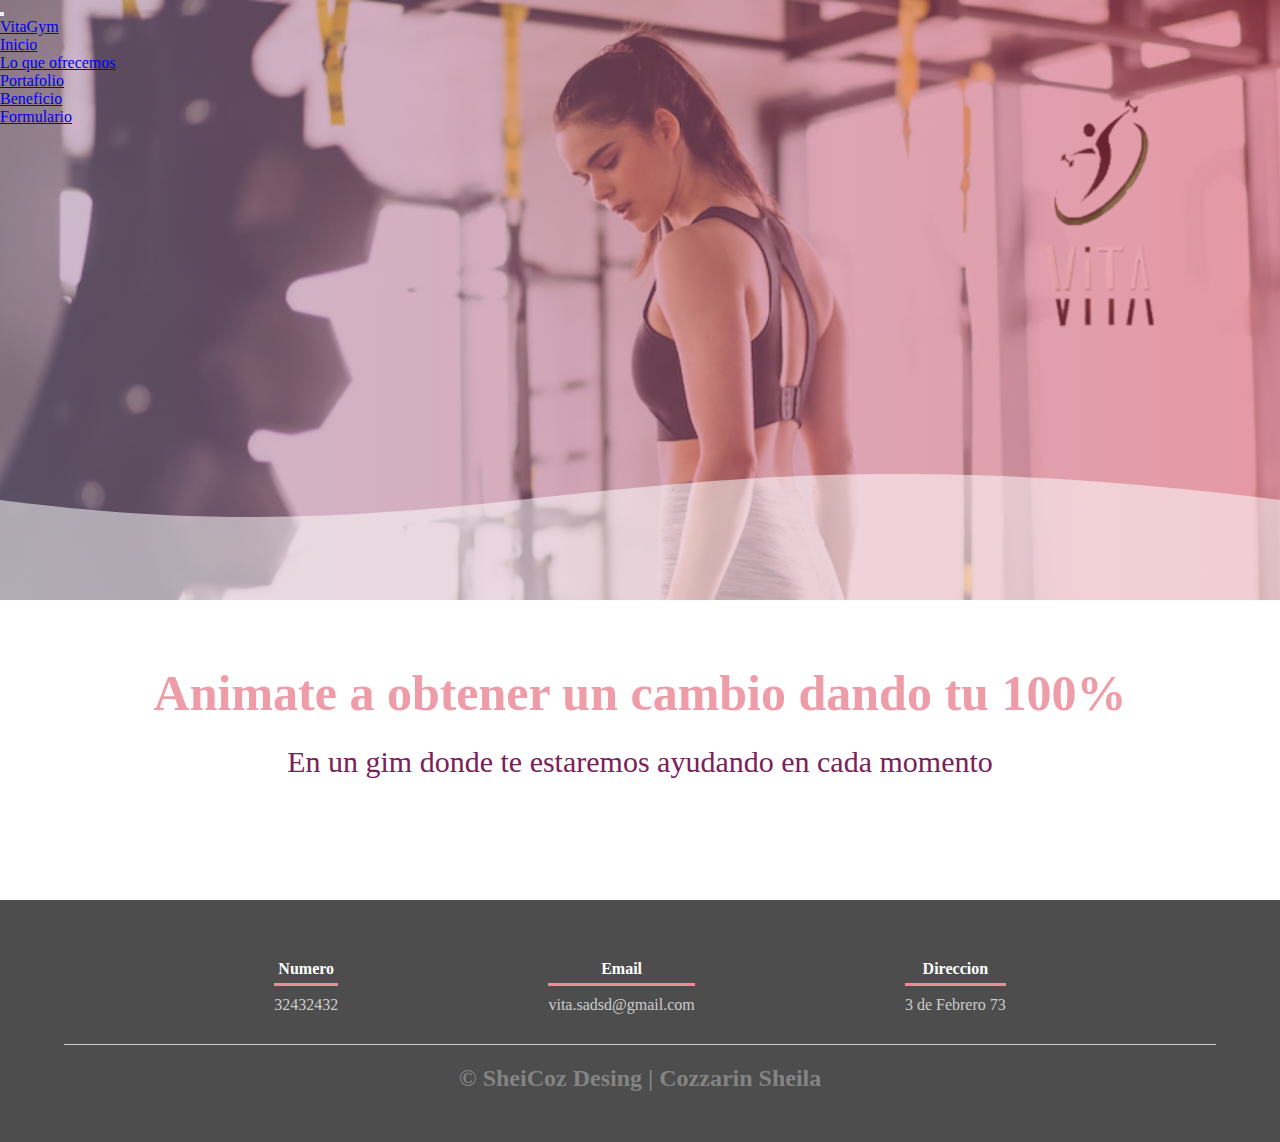
<file: index.html>
<!DOCTYPE html>
<html lang="es">
<head>
    <meta charset="UTF-8">
    <meta http-equiv="X-UA-Compatible" content="IE=edge">
    <meta name="viewport" content="width=device-width, initial-scale=1.0">
    <meta name="description" content="Gimnacio en Gualeguaychu, rutinas y entrenamiento personalizado">
    <title>Vita Gym</title>
    <link rel="shortcut icon" href="img/vitasolo.png" type="image/x-icon">
    <link rel="stylesheet" href="./css/style.css">
    <link href="https://cdn.jsdelivr.net/npm/bootstrap@5.1.3/dist/css/bootstrap.min.css" rel="stylesheet" integrity="sha384-1BmE4kWBq78iYhFldvKuhfTAU6auU8tT94WrHftjDbrCEXSU1oBoqyl2QvZ6jIW3" crossorigin="anonymous">
</head>
<body>
    <header>
      <nav class="navbar navbar-expand-lg navbar-light btn-lg">
            <div class="container-fluid">
              <button class="navbar-toggler" type="button" data-bs-toggle="collapse" data-bs-target="#navbarTogglerDemo01" aria-controls="navbarTogglerDemo01" aria-expanded="false" aria-label="Toggle navigation">
                <span class="navbar-toggler-icon"></span>
              </button>
              <div class="collapse navbar-collapse" id="navbarTogglerDemo01">
                <a class="navbar-brand" href="#">VitaGym</a>
                <ul class="navbar-nav me-auto mb-2 mb-lg-0">
                  <li class="nav-item">
                    <a class="nav-link active" aria-current="page" href="index.html">Inicio</a>
                  </li>
                  <li class="nav-item">
                    <a class="nav-link" href="./section/ofrecemos.html">Lo que ofrecemos</a>
                  </li>
                  <li class="nav-item">
                    <a class="nav-link" href="./section/portafolio.html">Portafolio</a>
                  </li>
                  <li class="nav-item">
                    <a class="nav-link" href="./section/beneficios.html">Beneficio</a>
                  </li>
                  <li class="nav-item">
                    <a class="nav-link" href="./section/formulario.html">Formulario</a>
                </ul>
              </div>
            </div>
          </nav>
        <div class="wave" style="height: 150px; overflow: hidden;" >
          <svg viewBox="0 0 500 150" preserveAspectRatio="none" style="height: 100%; width: 100%;">
          <path d="M0.00,49.99 C195.82,115.03 243.23,-32.96 500.00,49.99 L500.00,149.97 L0.00,149.97 Z" style="stroke: none; fill: rgba(255, 255, 255, 0.519);"></path>
        </svg></div>
    </header>
  <main>
  <div>
  <section class="texto-general" id="inicio">
      <h1>Animate a obtener un cambio dando tu 100%</h1>
      <h2>En un gim donde te estaremos ayudando en cada momento</h2>
  </section>
  </div>
  </main>
    <footer>
        <div class="contenedor-footer">
            <div class="content-foo">
                <h4>Numero</h4>
                <p>32432432</p>
            </div>
            <div class="content-foo">
                <h4>Email</h4>
                <p>vita.sadsd@gmail.com</p>
            </div>
            <div class="content-foo">
                <h4>Direccion</h4>
                <p>3 de Febrero 73</p>
            </div>
        </div>
        <h2 class="titulo-final">&copy; SheiCoz Desing | Cozzarin Sheila</h2>
    </footer>
    <script src="https://cdn.jsdelivr.net/npm/bootstrap@5.1.3/dist/js/bootstrap.bundle.min.js" integrity="sha384-ka7Sk0Gln4gmtz2MlQnikT1wXgYsOg+OMhuP+IlRH9sENBO0LRn5q+8nbTov4+1p" crossorigin="anonymous"></script>
</body>
</html>
</file>
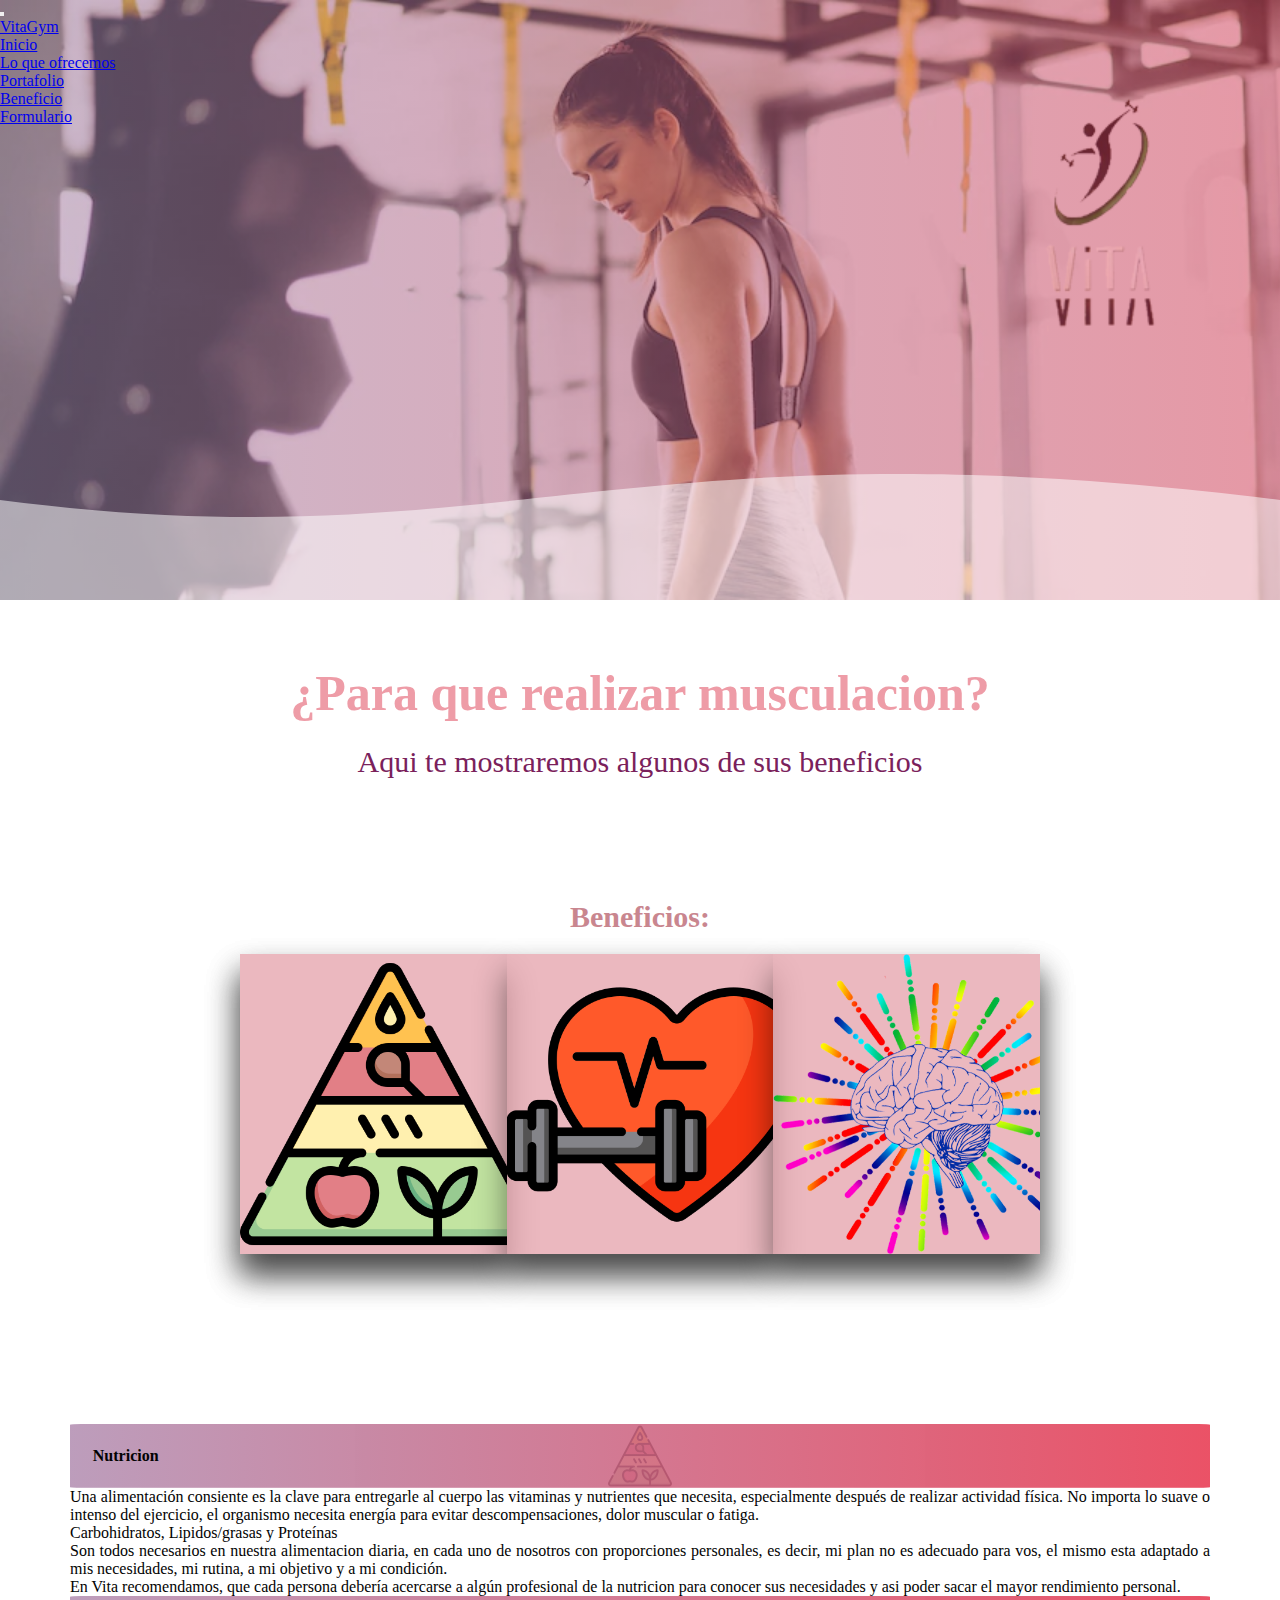
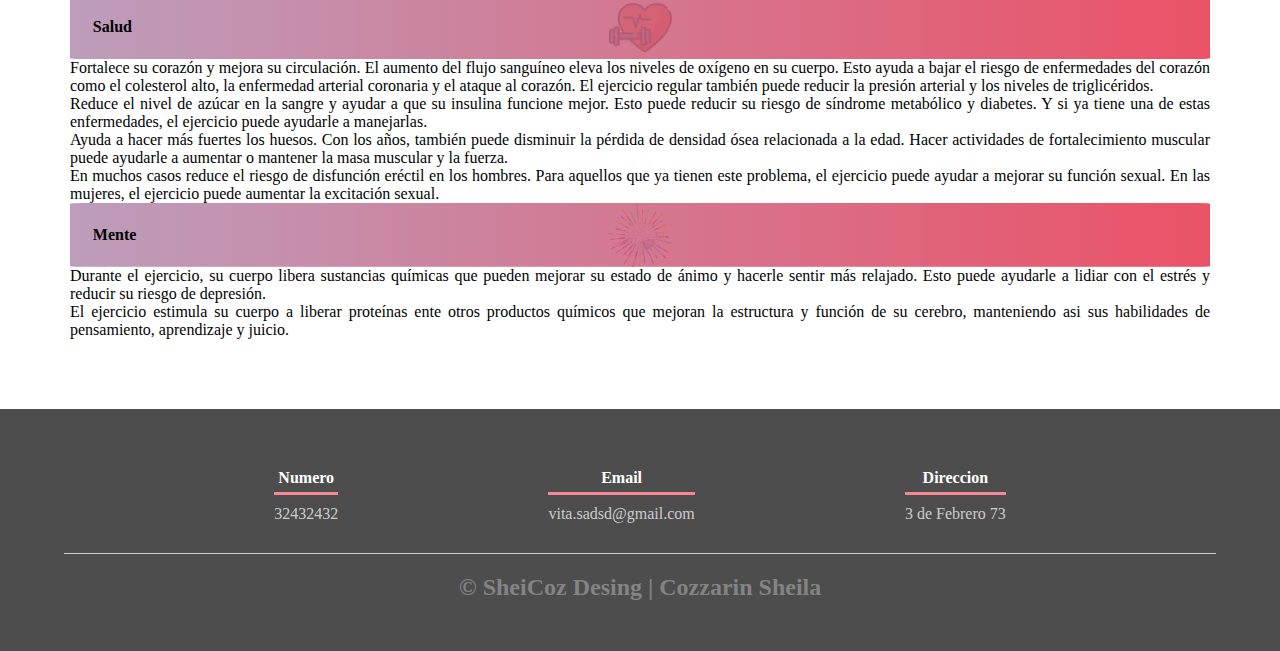
<file: section/beneficios.html>
<!DOCTYPE html>
<html lang="en">
    <head>
        <meta charset="UTF-8">
        <meta http-equiv="X-UA-Compatible" content="IE=edge">
        <meta name="viewport" content="width=device-width, initial-scale=1.0">
        <meta name="description" content="Gimnacio en Gualeguaychu, rutinas y entrenamiento personalizado">
        <title>Beneficio</title>
        <link rel="shortcut icon" href="../img/vitasolo.png" type="image/x-icon">
        <link rel="stylesheet" href="../css/style.css">
        <link href="https://cdn.jsdelivr.net/npm/bootstrap@5.1.3/dist/css/bootstrap.min.css" rel="stylesheet" integrity="sha384-1BmE4kWBq78iYhFldvKuhfTAU6auU8tT94WrHftjDbrCEXSU1oBoqyl2QvZ6jIW3" crossorigin="anonymous">
    </head>
    
<body>
    <header>
      <nav class="navbar navbar-expand-lg navbar-light btn-lg">
            <div class="container-fluid">
              <button class="navbar-toggler" type="button" data-bs-toggle="collapse" data-bs-target="#navbarTogglerDemo01" aria-controls="navbarTogglerDemo01" aria-expanded="false" aria-label="Toggle navigation">
                <span class="navbar-toggler-icon"></span>
              </button>
              <div class="collapse navbar-collapse" id="navbarTogglerDemo01">
                <a class="navbar-brand" href="#">VitaGym</a>
                <ul class="navbar-nav me-auto mb-2 mb-lg-0">
                  <li class="nav-item">
                    <a class="nav-link active" aria-current="page" href="../index.html">Inicio</a>
                  </li>
                  <li class="nav-item">
                    <a class="nav-link" href="./ofrecemos.html">Lo que ofrecemos</a>
                  </li>
                  <li class="nav-item">
                    <a class="nav-link" href="./portafolio.html">Portafolio</a>
                  </li>
                  <li class="nav-item">
                    <a class="nav-link" href="beneficios.html">Beneficio</a>
                  </li>
                  <li class="nav-item">
                    <a class="nav-link" href="./formulario.html">Formulario</a>
                </ul>
              </div>
            </div>
          </nav>
          <div class="wave" style="height: 150px; overflow: hidden;" >
            <svg viewBox="0 0 500 150" preserveAspectRatio="none" style="height: 100%; width: 100%;">
            <path d="M0.00,49.99 C195.82,115.03 243.23,-32.96 500.00,49.99 L500.00,149.97 L0.00,149.97 Z" style="stroke: none; fill: rgba(255, 255, 255, 0.519);"></path>
            </svg></div>
    </header>
    <main>
      <div>
        <section class="texto-general" id="inicio">
          <h1>¿Para que realizar musculacion?</h1>
          <h2>Aqui te mostraremos algunos de sus beneficios</h2>
      </div>
      </section>
      <div class="beneficios">
        <h2 class="titulo">Beneficios:</h2>
      </div>
      <div class="accordion">
          <div class="box a3">
              <div class="image_3">
                  <div class="texto">
                      <p><b>Nutrirse es importante</b><br>¡Mas si entrenamos!<p>
                      <a href="#nutricion">Click aqui, para mas info</a>
                  </div>
              </div>
          </div>
          <div class="box a4">
              <div class="image_4">
                  <div class="texto">
                      <p><b>Cuida tu salud</b><br>Haciendo ejercicio</p>
                      <a href="#salud">Click aqui, para mas info</a>
                  </div>
              </div>
          </div>
          <div class="box a5">
              <div class="image_5">
                  <div class="texto">
                      <p><b>¡Entrenar puede beneficiar a su salud mental!</b></p>
                      <a href="#mente">Click aqui, para mas info</a>
                  </div>
              </div>
          </div>
      </div>
    <section class="beneficio-content">
      <div  class="beneficio-content-div">
        <h4 class="nutricion" id="nutricion">Nutricion</h4>
      <ul>
      <li>Una alimentación consiente es la clave para entregarle al cuerpo las vitaminas y nutrientes que necesita, especialmente después de realizar actividad física. No importa lo suave o intenso del ejercicio, el organismo necesita energía para evitar descompensaciones, dolor muscular o fatiga.</li>
      <li>Carbohidratos, Lipidos/grasas y Proteínas<br>
      Son todos necesarios en nuestra alimentacion diaria, en cada uno de nosotros con proporciones personales, es decir, mi plan no es adecuado para vos, el mismo esta adaptado a mis necesidades, mi rutina, a mi objetivo y a mi condición.</li>
      <li>En Vita recomendamos, que cada persona debería acercarse a algún profesional de la nutricion para conocer sus necesidades y asi poder sacar el mayor rendimiento personal.</li> 
      </ul>
      </div>
      <div class="beneficio-content-div">
        <h4 class="salud" id="salud" >Salud</h4>
        <ul>
          <li>Fortalece su corazón y mejora su circulación. El aumento del flujo sanguíneo eleva los niveles de oxígeno en su cuerpo. Esto ayuda a bajar el riesgo de enfermedades del corazón como el colesterol alto, la enfermedad arterial coronaria y el ataque al corazón. El ejercicio regular también puede reducir la presión arterial y los niveles de triglicéridos.</li>
          <li>Reduce el nivel de azúcar en la sangre y ayudar a que su insulina funcione mejor. Esto puede reducir su riesgo de síndrome metabólico y diabetes. Y si ya tiene una de estas enfermedades, el ejercicio puede ayudarle a manejarlas.</li>
          <li>Ayuda a hacer más fuertes los huesos. Con los años, también puede disminuir la pérdida de densidad ósea relacionada a la edad. Hacer actividades de fortalecimiento muscular puede ayudarle a aumentar o mantener la masa muscular y la fuerza.</li>
          <li>En muchos casos reduce el riesgo de disfunción eréctil en los hombres. Para aquellos que ya tienen este problema, el ejercicio puede ayudar a mejorar su función sexual. En las mujeres, el ejercicio puede aumentar la excitación sexual.</li>
        </ul>
      </div>
      <div  class="beneficio-content-div">
        <h4 class="mente" id="mente" >Mente</h4>
          <ul>
            <li>Durante el ejercicio, su cuerpo libera sustancias químicas que pueden mejorar su estado de ánimo y hacerle sentir más relajado. Esto puede ayudarle a lidiar con el estrés y reducir su riesgo de depresión.</li>
            <li>El ejercicio estimula su cuerpo a liberar proteínas ente otros productos químicos que mejoran la estructura y función de su cerebro, manteniendo asi sus habilidades de pensamiento, aprendizaje y juicio.</li>
          </ul>
      </div>
    </section>
  </main>
    <footer>
        <div class="contenedor-footer">
            <div class="content-foo">
                <h4>Numero</h4>
                <p>32432432</p>
            </div>
            <div class="content-foo">
                <h4>Email</h4>
                <p>vita.sadsd@gmail.com</p>
            </div>
            <div class="content-foo">
                <h4>Direccion</h4>
                <p>3 de Febrero 73</p>
            </div>
        </div>
        <h2 class="titulo-final">&copy; SheiCoz Desing | Cozzarin Sheila</h2>
    </footer>
    <script src="https://cdn.jsdelivr.net/npm/bootstrap@5.1.3/dist/js/bootstrap.bundle.min.js" integrity="sha384-ka7Sk0Gln4gmtz2MlQnikT1wXgYsOg+OMhuP+IlRH9sENBO0LRn5q+8nbTov4+1p" crossorigin="anonymous"></script>
</body>
</html>
</file>
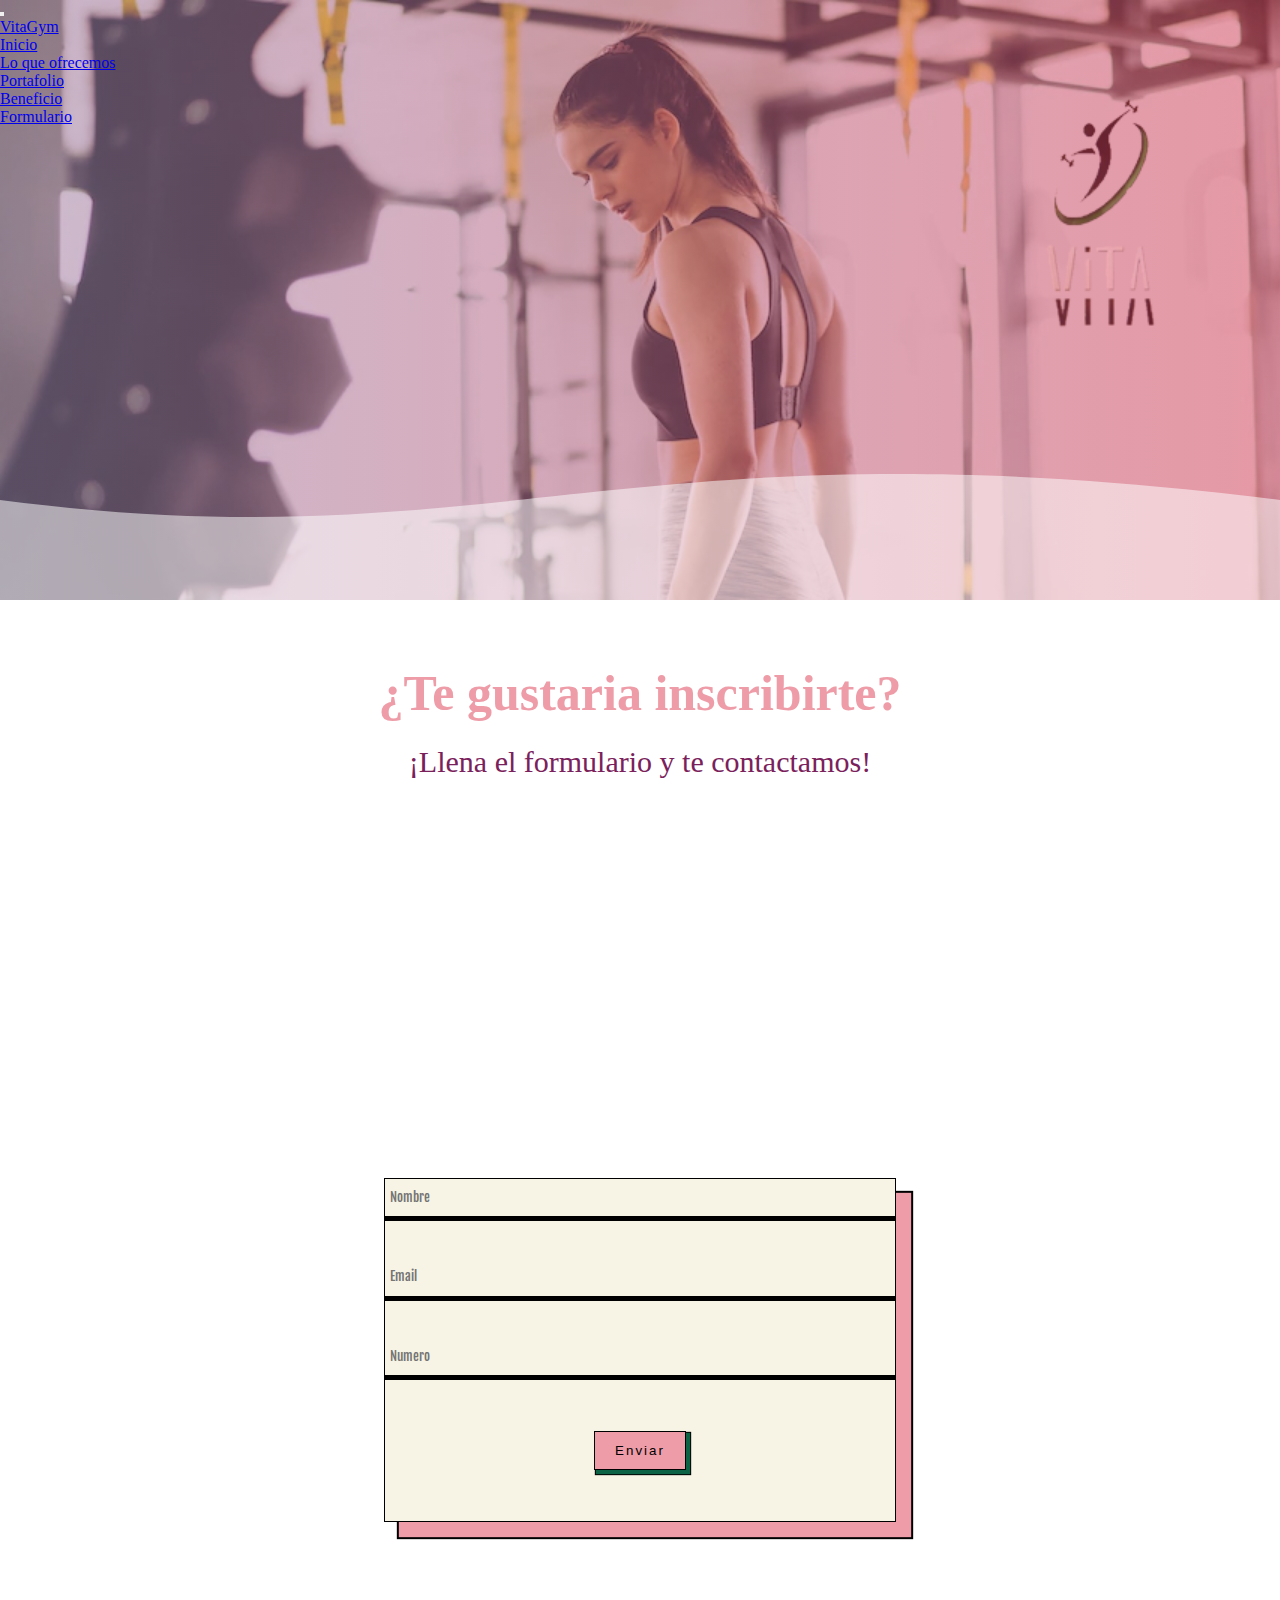
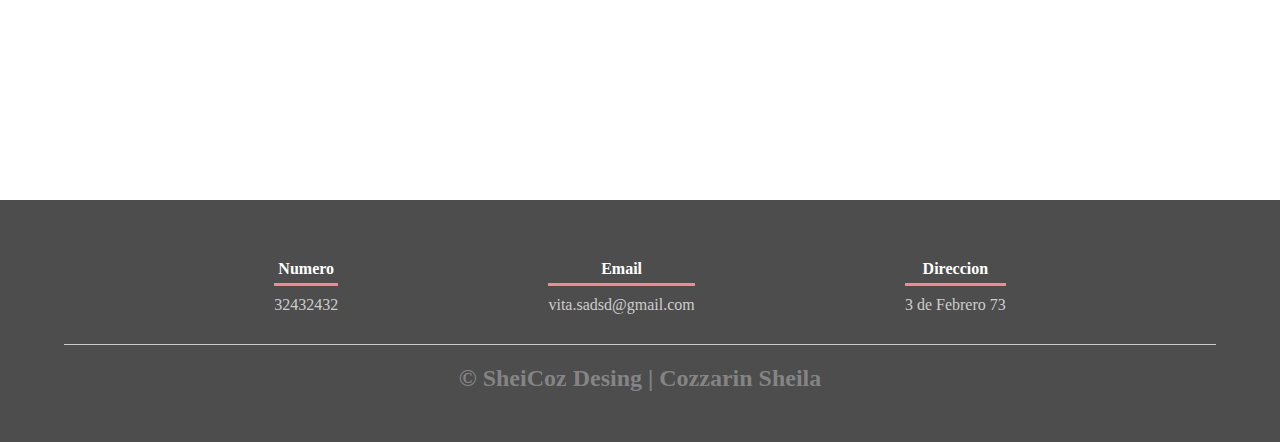
<file: section/formulario.html>
<!DOCTYPE html>
<html lang="en">
    <head>
        <meta charset="UTF-8">
        <meta http-equiv="X-UA-Compatible" content="IE=edge">
        <meta name="description" content="Gimnacio en Gualeguaychu, rutinas y entrenamiento personalizado">
        <meta name="viewport" content="width=device-width, initial-scale=1.0">
        <title>Formulario</title>
        <link rel="shortcut icon" href="../img/vitasolo.png" type="image/x-icon">
        <link rel="stylesheet" href="../css/style.css">
        <link href="https://cdn.jsdelivr.net/npm/bootstrap@5.1.3/dist/css/bootstrap.min.css" rel="stylesheet" integrity="sha384-1BmE4kWBq78iYhFldvKuhfTAU6auU8tT94WrHftjDbrCEXSU1oBoqyl2QvZ6jIW3" crossorigin="anonymous">
    </head>
<body>
    <header>
      <nav class="navbar navbar-expand-lg navbar-light btn-lg">
            <div class="container-fluid">
              <button class="navbar-toggler" type="button" data-bs-toggle="collapse" data-bs-target="#navbarTogglerDemo01" aria-controls="navbarTogglerDemo01" aria-expanded="false" aria-label="Toggle navigation">
                <span class="navbar-toggler-icon"></span>
              </button>
              <div class="collapse navbar-collapse" id="navbarTogglerDemo01">
                <a class="navbar-brand" href="#">VitaGym</a>
                <ul class="navbar-nav me-auto mb-2 mb-lg-0">
                  <li class="nav-item">
                    <a class="nav-link active" aria-current="page" href="../index.html">Inicio</a>
                  </li>
                  <li class="nav-item">
                    <a class="nav-link" href="./ofrecemos.html">Lo que ofrecemos</a>
                  </li>
                  <li class="nav-item">
                    <a class="nav-link" href="./portafolio.html">Portafolio</a>
                  </li>
                  <li class="nav-item">
                    <a class="nav-link" href="./beneficios.html">Beneficio</a>
                  </li>
                  <li class="nav-item">
                    <a class="nav-link" href="formulario.html">Formulario</a>
                </ul>
              </div>
            </div>
          </nav>
          <div class="wave" style="height: 150px; overflow: hidden;" >
            <svg viewBox="0 0 500 150" preserveAspectRatio="none" style="height: 100%; width: 100%;">
            <path d="M0.00,49.99 C195.82,115.03 243.23,-32.96 500.00,49.99 L500.00,149.97 L0.00,149.97 Z" style="stroke: none; fill: rgba(255, 255, 255, 0.519);"></path>
            </svg></div>
    </header>
   <main>
    <div>
      <section class="texto-general" id="inicio">
            <h1>¿Te gustaria inscribirte?</h1>
            <h2>¡Llena el formulario y te contactamos!</h2>
        </section>
    </div>
    <div class="formulariio-fondo">
    <div class="contact-us">
        <form>
            <input placeholder="Nombre" type="text" required="" >
            <input placeholder="Email" type="text" name="customerEmail" >
            <input placeholder="Numero" type="tel" name="customerPhone" pattern="[0-9]{3}-[0-9]{3}-[0-9]{4}" >
            <button class="btn-form" type="button">Enviar</button>
        </form>
    </div>
</div>
    </main>
    <footer>
        <div class="contenedor-footer">
            <div class="content-foo">
                <h4>Numero</h4>
                <p>32432432</p>
            </div>
            <div class="content-foo">
                <h4>Email</h4>
                <p>vita.sadsd@gmail.com</p>
            </div>
            <div class="content-foo">
                <h4>Direccion</h4>
                <p>3 de Febrero 73</p>
            </div>
        </div>
        <h2 class="titulo-final">&copy; SheiCoz Desing | Cozzarin Sheila</h2>
    </footer>
    <script src="https://cdn.jsdelivr.net/npm/bootstrap@5.1.3/dist/js/bootstrap.bundle.min.js" integrity="sha384-ka7Sk0Gln4gmtz2MlQnikT1wXgYsOg+OMhuP+IlRH9sENBO0LRn5q+8nbTov4+1p" crossorigin="anonymous"></script>
</body>
</html>
</file>
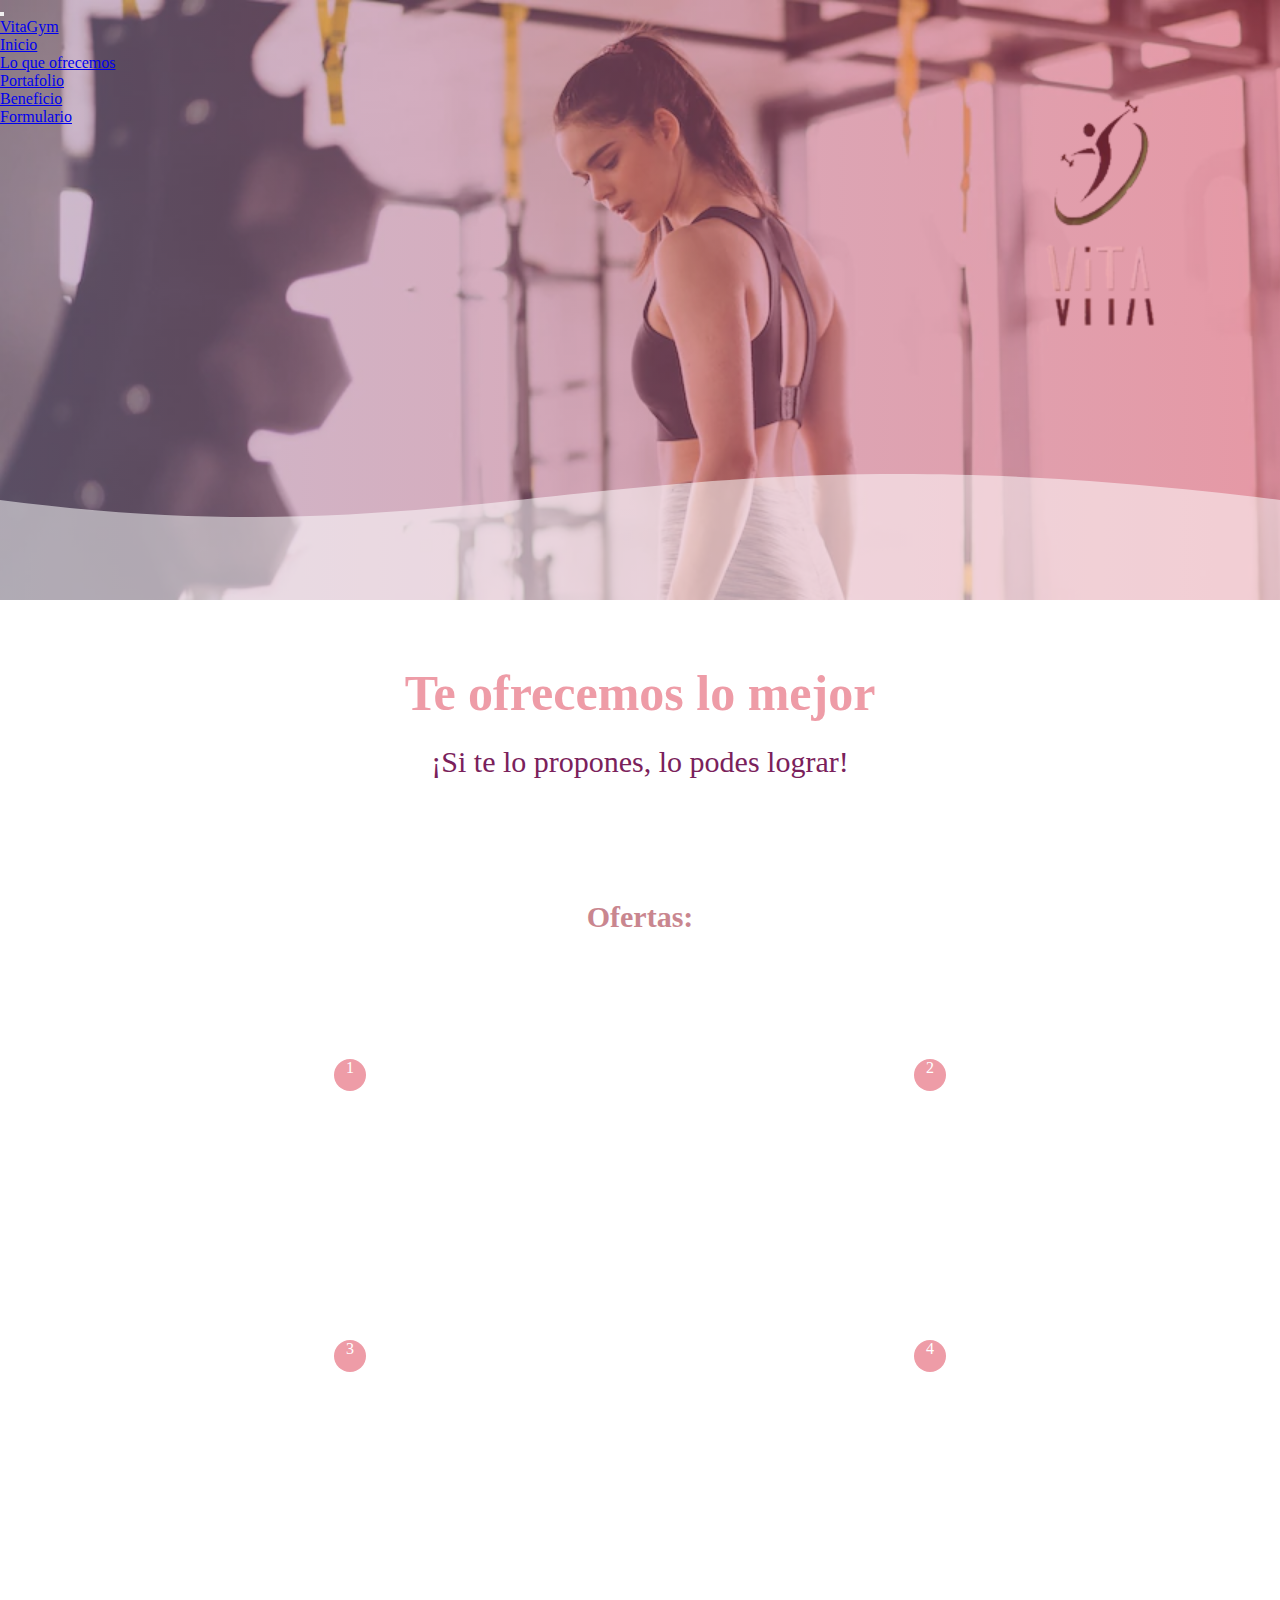
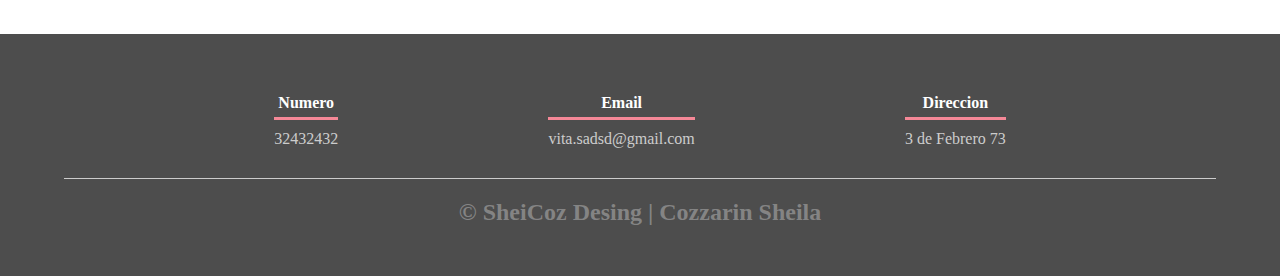
<file: section/ofrecemos.html>
<!DOCTYPE html>
<html lang="en">
    <head>
        <meta charset="UTF-8">
        <meta http-equiv="X-UA-Compatible" content="IE=edge">
        <meta name="description" content="Gimnacio en Gualeguaychu, rutinas y entrenamiento personalizado">
        <meta name="viewport" content="width=device-width, initial-scale=1.0">
        <title>Lo que ofrecemos</title>
        <link rel="shortcut icon" href="../img/vitasolo.png" type="image/x-icon">
        <link rel="stylesheet" href="../css/style.css">
        <link href="https://cdn.jsdelivr.net/npm/bootstrap@5.1.3/dist/css/bootstrap.min.css" rel="stylesheet" integrity="sha384-1BmE4kWBq78iYhFldvKuhfTAU6auU8tT94WrHftjDbrCEXSU1oBoqyl2QvZ6jIW3" crossorigin="anonymous">
    </head>
<body>
    <header>
      <nav class="navbar navbar-expand-lg navbar-light btn-lg">
            <div class="container-fluid">
              <button class="navbar-toggler" type="button" data-bs-toggle="collapse" data-bs-target="#navbarTogglerDemo01" aria-controls="navbarTogglerDemo01" aria-expanded="false" aria-label="Toggle navigation">
                <span class="navbar-toggler-icon"></span>
              </button>
              <div class="collapse navbar-collapse" id="navbarTogglerDemo01">
                <a class="navbar-brand" href="#">VitaGym</a>
                <ul class="navbar-nav me-auto mb-2 mb-lg-0">
                  <li class="nav-item">
                    <a class="nav-link active" aria-current="page" href="../index.html">Inicio</a>
                  </li>
                  <li class="nav-item">
                    <a class="nav-link" href="ofrecemos.html">Lo que ofrecemos</a>
                  </li>
                  <li class="nav-item">
                    <a class="nav-link" href="./portafolio.html">Portafolio</a>
                  </li>
                  <li class="nav-item">
                    <a class="nav-link" href="./beneficios.html">Beneficio</a>
                  </li>
                  <li class="nav-item">
                    <a class="nav-link" href="./formulario.html">Formulario</a>
                </ul>
              </div>
            </div>
          </nav>
          <div class="wave" style="height: 150px; overflow: hidden;" >
            <svg viewBox="0 0 500 150" preserveAspectRatio="none" style="height: 100%; width: 100%;">
            <path d="M0.00,49.99 C195.82,115.03 243.23,-32.96 500.00,49.99 L500.00,149.97 L0.00,149.97 Z" style="stroke: none; fill: rgba(255, 255, 255, 0.519);"></path>
            </svg></div>
    </header>
    <main>
      <div>
        <section class="texto-general" id="inicio">
          <h1>Te ofrecemos lo mejor</h1>
          <h2>¡Si te lo propones, lo podes lograr!</h2>
      </section>
    </div>
    <div>
      <section class="contenedor-sobre-nosotros" id="ofrecemos">
          <h2 class="titulo">Ofertas:</h2>
      </section>
    </div>
      <div class="contenido-textos-general">
          <div class="contenido-textos">
            <div class="numbers">
              <span>1</span>
            </div>
              <h3>Entrenamiento personalizado</h3>
              <p>Seleccionamos una serie de ejercicios cuidadosamente, diferentes para cada persona, teniendo en cuenta sus objetivos y necesidades. Observando asi tambien que se ejecuten las tecnicas correctamente.</p>
              </div>
            <div class="contenido-textos">
            <div class="numbers">
              <span>2</span>
            </div>
              <h3>Control de cargas</h3>
              <p> Controlamos el peso que esten utilizando, ya que asi evitaremos accidentes y lesiones. La carga va a variar según multiples factores, entre ellos esta, el nivel de entrenamiento, alimentacion y estado animico de cada uno.
              </p>
            </div>
          <div class="contenido-textos">
            <div class="numbers">
              <span>3</span>
            </div>
              <h3>Calido ambiente</h3>
              <p>Ofrecemos calidez en cuanto al lugar, el cual tiene una vista a la ciudad, con ventanales grandes los cuales brindan una hermosa luz del sol y ademas calides en cuando a la atencion del profesor a cargo de la sala, el cual le brindara motivacion para lograr la constancia en nuestro espacio.</p>
          </div>
          <div class="contenido-textos">
            <div class="numbers">
              <span>4</span>
            </div>
              <h3>Maquinas de maxima calidad</h3>
              <p> Contamos con equipamiento profesional, mantenidas y lubricadas continuamente por el equipo. </p>
          </div>
      </div>
      </div>
  </main>
    <footer>
        <div class="contenedor-footer">
            <div class="content-foo">
                <h4>Numero</h4>
                <p>32432432</p>
            </div>
            <div class="content-foo">
                <h4>Email</h4>
                <p>vita.sadsd@gmail.com</p>
            </div>
            <div class="content-foo">
                <h4>Direccion</h4>
                <p>3 de Febrero 73</p>
            </div>
        </div>
        <h2 class="titulo-final">&copy; SheiCoz Desing | Cozzarin Sheila</h2>
    </footer>
    <script src="https://cdn.jsdelivr.net/npm/bootstrap@5.1.3/dist/js/bootstrap.bundle.min.js" integrity="sha384-ka7Sk0Gln4gmtz2MlQnikT1wXgYsOg+OMhuP+IlRH9sENBO0LRn5q+8nbTov4+1p" crossorigin="anonymous"></script>
</body>
</html>
</file>
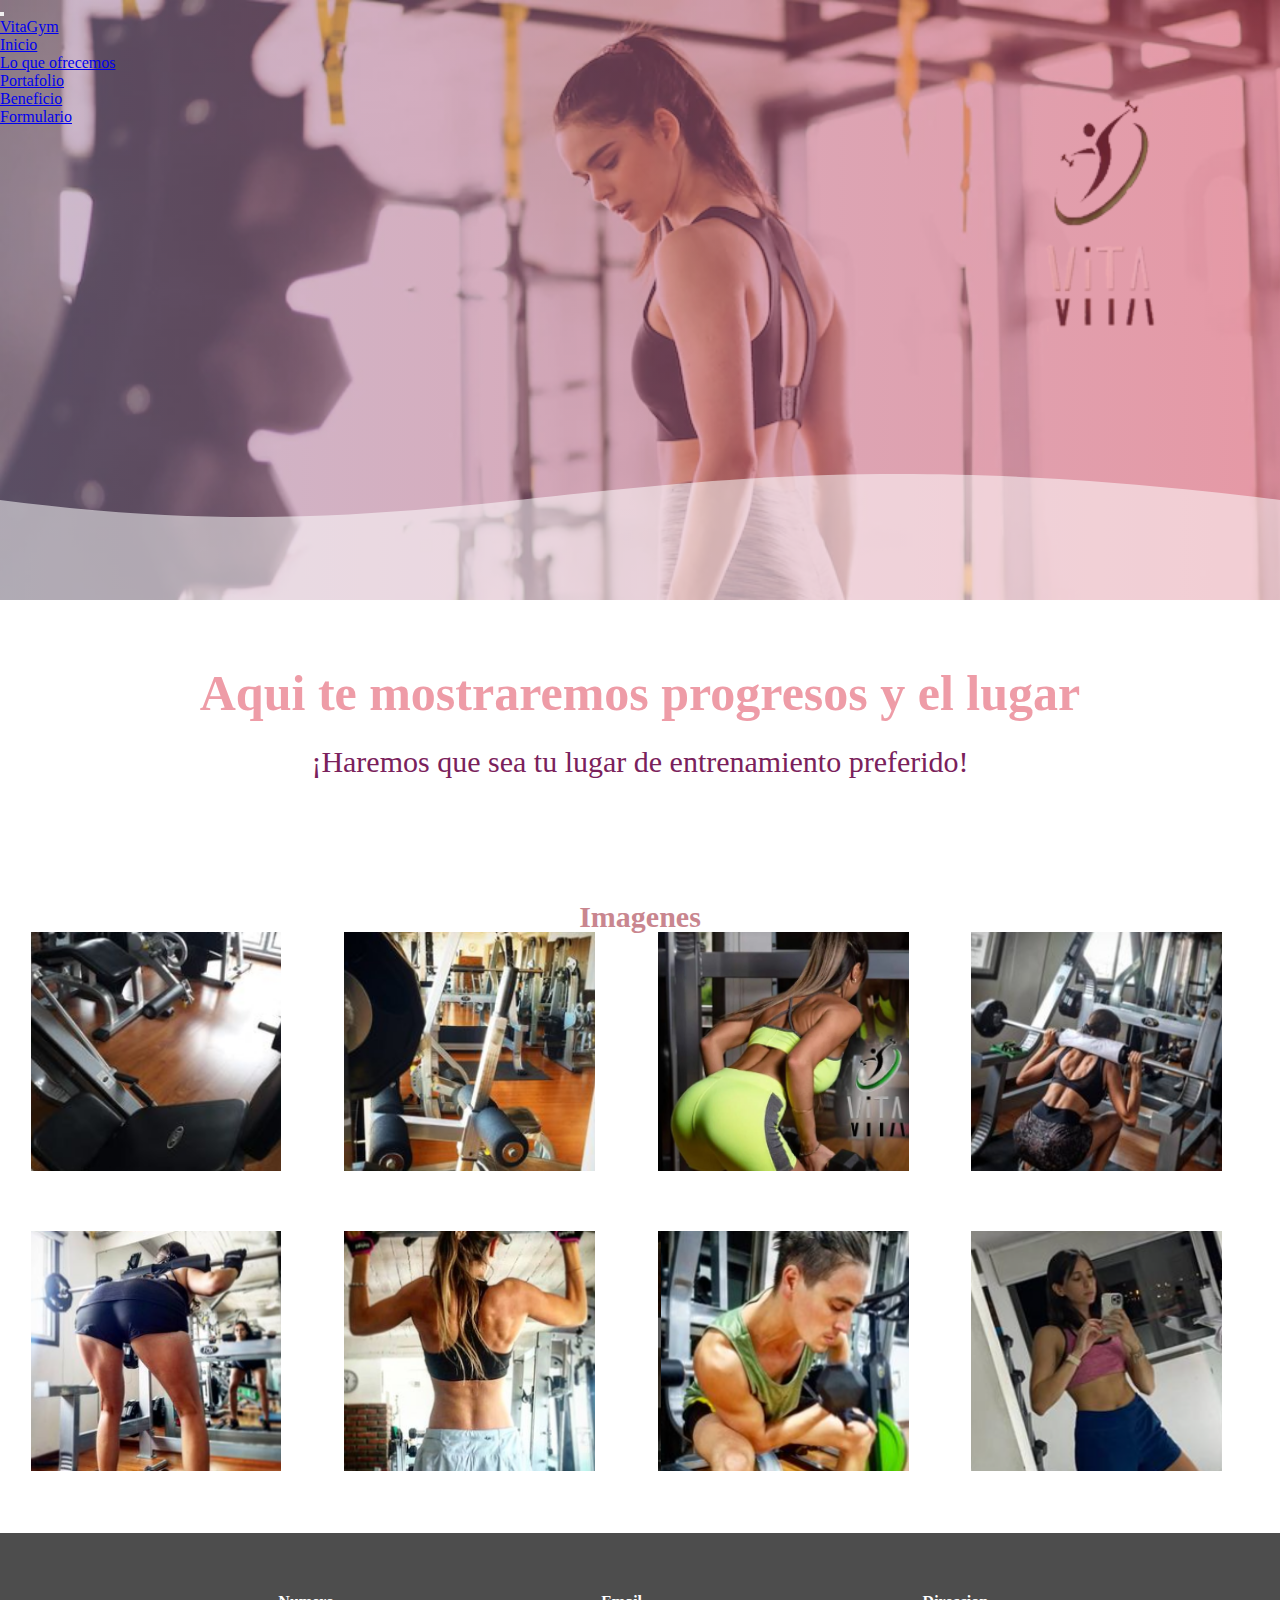
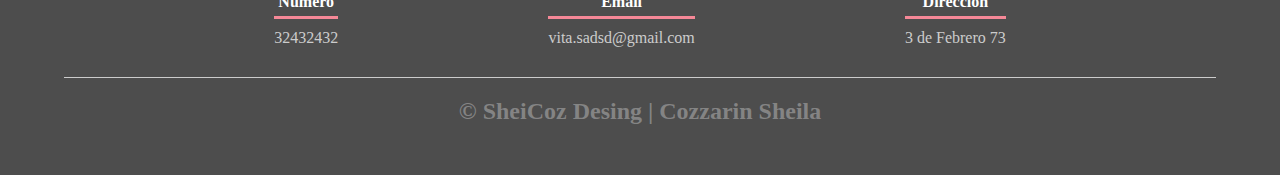
<file: section/portafolio.html>
<!DOCTYPE html>
<html lang="en">
    <head>
        <meta charset="UTF-8">
        <meta http-equiv="X-UA-Compatible" content="IE=edge">
        <meta name="description" content="Gimnacio en Gualeguaychu, rutinas y entrenamiento personalizado">
        <meta name="viewport" content="width=device-width, initial-scale=1.0">
        <title>Portafolio</title>
        <link rel="shortcut icon" href="../img/vitasolo.png" type="image/x-icon">
        <link rel="stylesheet" href="../css/style.css">
        <link href="https://cdn.jsdelivr.net/npm/bootstrap@5.1.3/dist/css/bootstrap.min.css" rel="stylesheet" integrity="sha384-1BmE4kWBq78iYhFldvKuhfTAU6auU8tT94WrHftjDbrCEXSU1oBoqyl2QvZ6jIW3" crossorigin="anonymous">
    </head>
<body>
    <header>
        <nav class="navbar navbar-expand-lg navbar-light btn-lg">
            <div class="container-fluid">
              <button class="navbar-toggler" type="button" data-bs-toggle="collapse" data-bs-target="#navbarTogglerDemo01" aria-controls="navbarTogglerDemo01" aria-expanded="false" aria-label="Toggle navigation">
                <span class="navbar-toggler-icon"></span>
              </button>
              <div class="collapse navbar-collapse" id="navbarTogglerDemo01">
                <a class="navbar-brand" href="#">VitaGym</a>
                <ul class="navbar-nav me-auto mb-2 mb-lg-0">
                  <li class="nav-item">
                    <a class="nav-link active" aria-current="page" href="../index.html">Inicio</a>
                  </li>
                  <li class="nav-item">
                    <a class="nav-link" href="./ofrecemos.html">Lo que ofrecemos</a>
                  </li>
                  <li class="nav-item">
                    <a class="nav-link" href="portafolio.html">Portafolio</a>
                  </li>
                  <li class="nav-item">
                    <a class="nav-link" href="./beneficios.html">Beneficio</a>
                  </li>
                  <li class="nav-item">
                    <a class="nav-link" href="./formulario.html">Formulario</a>
                </ul>
              </div>
            </div>
          </nav>
          <div class="wave" style="height: 150px; overflow: hidden;" >
            <svg viewBox="0 0 500 150" preserveAspectRatio="none" style="height: 100%; width: 100%;">
            <path d="M0.00,49.99 C195.82,115.03 243.23,-32.96 500.00,49.99 L500.00,149.97 L0.00,149.97 Z" style="stroke: none; fill: rgba(255, 255, 255, 0.519);"></path>
            </svg></div>
    </header>
    <main>
    <div>
        <section class="texto-general" id="inicio">
            <h1>Aqui te mostraremos progresos y el lugar</h1>
            <h2>¡Haremos que sea tu lugar de entrenamiento preferido!</h2>
        </section>
    </div>
    <section class="portafolio">
        <div class="contenedor">
            <h2 class="titulo">Imagenes</h2>
            <div class="galeria-port">
                <div class="imagen-port">
                    <img src="../img/img5.png" alt="">
                    <div class="hover-galeria">
                        <img src="../img/click.png" alt=""> 
                        <p>Nuestro trabajo</p>
                    </div>
                </div>
                <div class="imagen-port">
                    <img src="../img/img1.png" alt="">
                    <div class="hover-galeria">
                        <img src="../img/click.png" alt=""> 
                        <p>Nuestro trabajo</p>
                    </div>
                </div>
                <div class="imagen-port">
                    <img src="../img/img2.png" alt="">
                    <div class="hover-galeria">
                        <img src="../img/click.png" alt=""> 
                        <p>Nuestro trabajo</p>
                    </div>
                </div>
                <div class="imagen-port">
                    <img src="../img/img3.png" alt="">
                    <div class="hover-galeria">
                        <img src="../img/click.png" alt=""> 
                        <p>Nuestro trabajo</p>
                    </div>
                </div>
                <div class="imagen-port">
                    <img src="../img/img4.png" alt="">
                    <div class="hover-galeria">
                        <img src="../img/click.png" alt=""> 
                        <p>Nuestro trabajo</p>
                    </div>
                </div>
                <div class="imagen-port">
                    <img src="../img/img.6.png" alt="">
                    <div class="hover-galeria">
                        <img src="../img/click.png" alt=""> 
                        <p>Nuestro trabajo</p>
                    </div>
                </div>
                <div class="imagen-port">
                    <img src="../img/img7.png" alt="">
                    <div class="hover-galeria">
                        <img src="../img/click.png" alt=""> 
                        <p>Nuestro trabajo</p>
                    </div>
                </div>
                <div class="imagen-port">
                    <img src="../img/img8.png" alt="">
                    <div class="hover-galeria">
                        <img src="../img/click.png" alt=""> 
                        <p>Nuestro trabajo</p>
                    </div>
                </div>
            </div>
        </div>
    </section>
    </main>
    <footer>
        <div class="contenedor-footer">
            <div class="content-foo">
                <h4>Numero</h4>
                <p>32432432</p>
            </div>
            <div class="content-foo">
                <h4>Email</h4>
                <p>vita.sadsd@gmail.com</p>
            </div>
            <div class="content-foo">
                <h4>Direccion</h4>
                <p>3 de Febrero 73</p>
            </div>
        </div>
        <h2 class="titulo-final">&copy; SheiCoz Desing | Cozzarin Sheila</h2>
    </footer>
    <script src="https://cdn.jsdelivr.net/npm/bootstrap@5.1.3/dist/js/bootstrap.bundle.min.js" integrity="sha384-ka7Sk0Gln4gmtz2MlQnikT1wXgYsOg+OMhuP+IlRH9sENBO0LRn5q+8nbTov4+1p" crossorigin="anonymous"></script>
</body>
</html>
</file>
<file: css/style.css>
/*Para que quede guardado en el estilo, 
pongo watch sass, una vez que dice waching esta copilando*/
@import url("https://fonts.googleapis.com/css?family=Fjalla+One&display=swap");
@import url("https://fonts.googleapis.com/css?family=Fjalla+One");
@import url("https://fonts.googleapis.com/css?family=Exo+2");
/*Generales*/
* {
  margin: 0;
  padding: 0;
  box-sizing: border-box;
}

body {
  font-family: "open sans";
}

/* Header */
header {
  width: 100%;
  height: 600px;
  background: #ee9ca7;
  background: linear-gradient(to right, rgba(179, 143, 178, 0.5019607843), rgba(232, 59, 82, 0.4509803922)), url(../img/portada1.png);
  background-size: cover;
  background-attachment: fixed;
  position: relative;
}
header .wave {
  position: absolute;
  bottom: 0;
  width: 100%;
}

.texto-general {
  display: block;
  height: 300px;
  padding: 5%;
  width: 100%;
  align-items: center;
  justify-content: center;
  flex-direction: column;
  text-align: center;
}
.texto-general h1 {
  font-size: 50px;
  color: #ee9ca7;
  padding-bottom: 2%;
}
.texto-general h2 {
  font-size: 30px;
  font-weight: 300;
  color: rgb(122, 33, 91);
}

.titulo {
  color: #c9868f;
  font-size: 30px;
  text-align: center;
}

/* Lo que ofrecemos */
/*grid*/
.contenido-textos-general {
  width: 100%;
  padding: 70px;
  display: grid;
  grid-gap: 20px;
  grid-template-columns: 1fr 1fr;
  grid-template-rows: 1fr;
}
.contenido-textos-general h3 {
  text-align: center;
  color: #ffffff;
  margin-bottom: 30px;
}
.contenido-textos-general > div {
  width: auto;
  height: auto;
  background: linear-gradient(to right, rgba(164, 132, 163, 0.9176470588), rgba(241, 57, 82, 0.6901960784)), url(../img/sentadilla.png);
  background-size: cover;
  background-attachment: fixed;
  background-position: 0 0;
  background-repeat: no-repeat;
  padding: 50px;
  border-radius: 5px;
}
.contenido-textos-general .contenido-textos .numbers {
  margin-right: auto;
  margin-left: auto;
  text-align: center;
  margin-top: 5px;
  width: 32px;
  height: 32px;
  color: rgb(255, 255, 255);
  border-top-left-radius: 32px;
  border-top-right-radius: 32px;
  border-bottom-left-radius: 32px;
  border-bottom-right-radius: 32px;
  background-color: #ee9ca7;
}
.contenido-textos-general .contenido-textos p {
  color: rgb(255, 255, 255);
  text-align: left;
}

/* Portafolio */
.galeria-port {
  width: 100%;
  display: grid;
  padding-left: 2%;
  align-items: center;
  grid-template-columns: 1fr 1fr 1fr 1fr;
  grid-template-rows: 1fr 1fr;
}
.galeria-port .hover-galeria {
  position: absolute;
  width: 80%;
  height: 80%;
  top: 0;
  transform: scale(0);
  background: rgba(246, 179, 188, 0.3176470588);
  transition: transform 0.5s;
  display: flex;
  justify-content: center;
  align-items: center;
  flex-direction: column;
}
.galeria-port .hover-galeria img {
  width: 30px;
}
.galeria-port .hover-galeria p {
  color: #fff;
}

.imagen-port {
  width: 100%;
  height: 100%;
  margin-bottom: 5px;
  margin-left: 5px;
  overflow: hidden;
  position: relative;
  cursor: pointer;
}

.imagen-port > img {
  width: 80%;
  height: 80%;
  -o-object-fit: cover;
     object-fit: cover;
  display: block;
}

.imagen-port:hover .hover-galeria {
  transform: scale(1);
}

/*Beneficios*/
body .accordion-container {
  padding: 0;
  margin: 0;
  font-family: "Fjalla One", sans-serif;
  background: linear-gradient(#fff, #fefefe, #eaeaea);
}

.accordion {
  max-width: 800px;
  background: rgba(0, 0, 0, 0.1);
  height: 300px;
  margin: 20px auto;
  display: flex;
  box-shadow: 0px 20px 30px rgba(0, 0, 0, 0.47);
  flex-direction: row;
  cursor: pointer;
  margin-bottom: 100px;
}
.accordion .box {
  position: relative;
  height: 100%;
  flex: 1;
  background-position: left;
  background-size: cover;
  transition: 0.7s;
  box-shadow: 0px 20px 30px rgba(0, 0, 0, 0.47);
}
.accordion .box:hover {
  flex: 5;
  height: 350px;
}
.accordion .a3 {
  background-image: url("../img/servicios1.png");
  background-color: rgba(238, 156, 167, 0.6117647059);
  color: rgb(10, 10, 10);
}
.accordion .a4 {
  background-image: url("../img/servicios.png");
  background-color: rgba(238, 156, 167, 0.6117647059);
  color: rgb(10, 10, 10);
}
.accordion .a5 {
  background-image: url("../img/mente1.png");
  background-color: rgba(238, 156, 167, 0.6117647059);
  color: rgb(10, 10, 10);
}
.accordion .texto {
  background-color: rgba(238, 156, 167, 0.8352941176);
  font-weight: normal;
  font-family: "Exo 2", sans-serif;
  position: absolute;
  bottom: 0;
  opacity: 0;
  width: 200px;
  text-align: center;
  margin: 100px auto 20px auto;
}
.accordion .box:hover .texto {
  opacity: 1;
}

.beneficio-content {
  width: 100%;
  height: 100%;
  padding: 5%;
  text-align: justify;
  color: rgb(2, 2, 2);
  padding: 70px;
}
.beneficio-content .nutricion {
  width: 100%;
  height: 100%;
  padding: 2%;
  border-radius: 1%;
  background: linear-gradient(to right, rgba(179, 143, 178, 0.8745098039), rgba(232, 59, 82, 0.8823529412)), url("../img/servicios1.png") no-repeat;
  background-size: contain;
  background-position: center;
}
.beneficio-content .salud {
  width: 100%;
  height: 100%;
  padding: 2%;
  border-radius: 1%;
  background: linear-gradient(to right, rgba(179, 143, 178, 0.8745098039), rgba(232, 59, 82, 0.8823529412)), url("../img/servicios.png") no-repeat;
  background-size: contain;
  background-position: center;
}
.beneficio-content .mente {
  width: 100%;
  height: 100%;
  padding: 2%;
  border-radius: 1%;
  background: linear-gradient(to right, rgba(179, 143, 178, 0.8745098039), rgba(232, 59, 82, 0.8823529412)), url("../img/mente1.png") no-repeat;
  background-size: contain;
  background-attachment: local;
  background-position: center;
}
.beneficio-content li {
  width: 100%;
  height: 100%;
  font-family: cursive;
  list-style-type: none;
  text-align: justify;
}

/*Form*/
.formulariio-fondo {
  background: linear-gradient(to right, rgba(172, 147, 172, 0.4470588235), rgba(213, 83, 100, 0.4509803922)), url(../img/form.png);
  background-size: cover;
  background-attachment: fixed;
  width: 100vw;
  height: 100vh;
  display: grid;
  align-items: center;
  justify-items: center;
}

.contact-us {
  width: 40%;
  padding: auto;
  background: #f8f4e5;
  border: 1px solid black;
  box-shadow: 15px 15px 1px #ee9ca7, 15px 15px 1px 2px black;
}

input {
  display: block;
  width: 100%;
  font-size: 10pt;
  line-height: 28pt;
  font-family: "Fjalla One";
  margin-bottom: 28pt;
  border: none;
  border-bottom: 5px solid black;
  background: #f8f4e5;
  min-width: 250px;
  padding-left: 5px;
  outline: none;
  color: black;
}

input:focus {
  border-bottom: 5px solid #ffa580;
}

.btn-form {
  display: block;
  margin: 10% auto;
  line-height: 28pt;
  padding: 0 20px;
  background: #ee9ca7;
  letter-spacing: 2px;
  transition: 0.2s all ease-in-out;
  outline: none;
  border: 1px solid black;
  box-shadow: 3px 3px 1px 1px #0c6244, 3px 3px 1px 2px black;
}

.btn-form:hover {
  background: #f3bfc6;
  color: white;
  border: 1px solid black;
}

input:-webkit-autofill,
input:-webkit-autofill:hover,
input:-webkit-autofill:focus {
  border-bottom: 5px solid #95a4ff;
  -webkit-text-fill-color: #2A293E;
  -webkit-transition: background-color 5000s ease-in-out 0s;
  transition: background-color 5000s ease-in-out 0s;
}

/* pie de pagina */
footer {
  background: hwb(0 30% 70%);
  padding: 60px 0 30px 0;
  margin: auto;
  overflow: hidden;
}
footer .contenedor-footer {
  display: flex;
  width: 90%;
  justify-content: space-evenly;
  margin: auto;
  padding-bottom: 30px;
  border-bottom: 1px solid #ccc;
}
footer .contenedor-footer .content-foo {
  text-align: center;
}
footer .contenedor-footer .content-foo h4 {
  color: #fff;
  border-bottom: 3px solid #f58897;
  padding-bottom: 5px;
  margin-bottom: 10px;
}
footer .contenedor-footer .content-foo p {
  color: #ccc;
}
footer .titulo-final {
  text-align: center;
  font-size: 24px;
  margin: 20px;
  color: rgba(196, 196, 196, 0.467);
}

@media screen and (max-width: 800px) {
  .accordion {
    flex-direction: column;
    padding: 5%;
    height: 500px;
    box-shadow: none;
  }
  .box {
    box-shadow: none;
  }
  .box:hover {
    flex: 5;
  }
  /*Beneficios */
  .beneficio-content {
    width: auto;
    height: auto;
  }
  nav {
    text-align: center;
    padding: 20px 0 0 0;
  }
  .texto-general h1 {
    padding: 1px;
    font-size: 30px;
  }
  .texto-general h2 {
    font-size: 25px;
    padding: 1px;
  }
  p {
    text-align: justify;
    color: #000000;
    margin: 9px 4%;
  }
  .contenido-textos-general {
    grid-template-columns: 1fr;
  }
  .contenido-textos-general > div {
    width: 100%;
    background: linear-gradient(to right, rgba(164, 132, 163, 0.9176470588), rgba(241, 57, 82, 0.6901960784)), url(../img/sentadilla.png);
    background-size: contain;
    padding: 7px;
    border-radius: 5px;
  }
}
@media screen and (max-width: 900px) {
  p {
    text-align: justify;
    color: #000000;
    margin: 9px 4%;
  }
  header {
    background-position: center;
  }
  /* galeria */
  .imagen-port {
    width: 90%;
  }
  .beneficio-content {
    width: auto;
    height: auto;
  }
  /*Form*/
  .contact-us {
    width: 80%;
    padding: auto;
  }
  input {
    width: 100%;
  }
  textarea {
    width: 100%;
  }
  form {
    width: 100%;
  }
}
@media screen and (max-width: 500px) {
  nav {
    text-align: center;
    padding: 20px 0 0 0;
  }
  .texto-general h1 {
    padding: 1px;
    font-size: 30px;
  }
  .texto-general h2 {
    font-size: 25px;
    padding: 1px;
  }
  p {
    text-align: justify;
    color: #000000;
    margin: 9px 4%;
  }
  .contenido-textos-general {
    grid-template-columns: 1fr;
  }
  .contenido-textos-general > div {
    width: 100%;
    background: linear-gradient(to right, rgba(164, 132, 163, 0.9176470588), rgba(241, 57, 82, 0.6901960784)), url(../img/sentadilla.png);
    background-size: contain;
    padding: 7px;
    border-radius: 5px;
  }
  /*galeriia*/
  .galeria-port {
    grid-template-columns: 1fr;
  }
  .beneficio-content {
    width: auto;
    height: auto;
  }
  /*Form*/
  input {
    width: 80%;
  }
  textarea {
    width: 80%;
  }
  form {
    width: 72%;
  }
  .contenedor-footer {
    flex-direction: column;
    border: none;
    text-align: center;
  }
  .content-foo {
    margin-bottom: 10px;
  }
  .content-foo h4 {
    width: auto;
  }
  .content-foo p {
    color: #fff;
    padding-bottom: 10px;
  }
  .titulo-final {
    font-style: 5px;
  }
}
@media screen and (max-width: 400px) {
  nav {
    text-align: center;
    padding: 20px 0 0 0;
  }
  nav > a {
    margin-right: 5px;
  }
  .texto-general h1 {
    font-size: 28px;
  }
  .texto-general h2 {
    font-size: 20px;
  }
  p {
    text-align: justify;
    color: #000000;
    margin: 9px 4%;
  }
  .beneficio-content {
    width: auto;
    height: auto;
  }
  /*footer */
  .contenedor-footer {
    flex-direction: column;
    border: none;
  }
  .content-foo {
    margin-bottom: 20px;
    text-align: center;
  }
  .content-foo h4 {
    border: none;
  }
  .content-foo p {
    color: #fff;
    border-bottom: 1px solid #f3f3f3;
    padding-bottom: 20px;
  }
  .titulo-final {
    font-style: 20px;
  }
}/*# sourceMappingURL=style.css.map */
</file>
